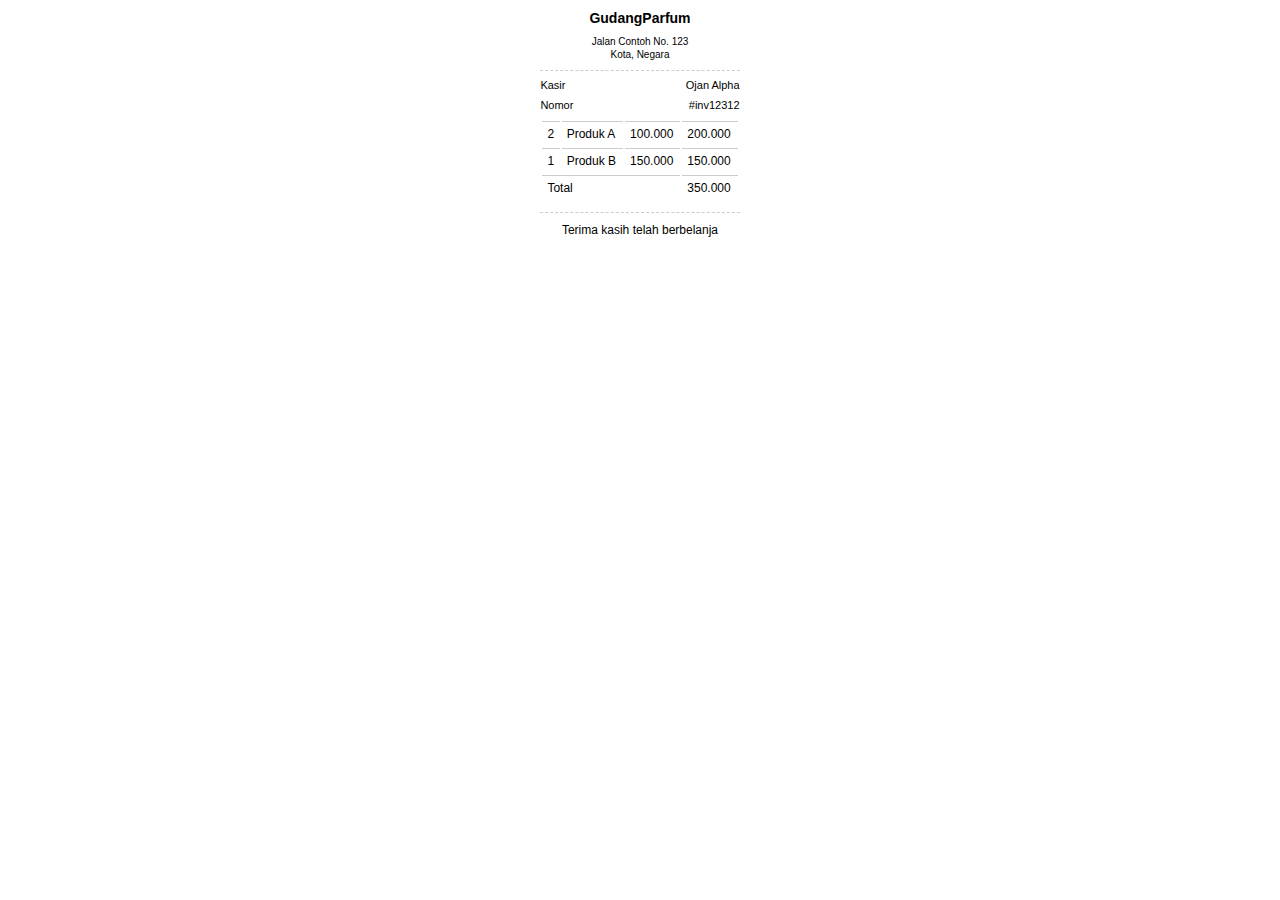
<file: versi-1.html>
<!DOCTYPE html>
<html>

<head>
    <style>
        * {
            margin: 0;
            padding: 0;
            box-sizing: border-box;
        }

        body {
            font-family: Arial, sans-serif;
            font-size: 12px;
        }

        .invoice-container {
            width: 58mm;
            margin: 0 auto;
            padding: 10px;
        }

        .invoice-header {
            text-align: center;
            margin-bottom: 10px;
        }

        .invoice-header h2 {
            font-size: 14px;
        }

        .invoice-info {
            margin-bottom: 10px;
            text-align: center;
        }

        .invoice-info p {
            margin: 2px 0;
            font-size: 10px;
        }

        .invoice-table {
            width: 100%;
            margin-bottom: 10px;
        }

        .invoice-table th,
        .invoice-table td {
            padding: 5px;
            text-align: left;
            /* border-bottom: 1px solid #ccc; */
            border-top: 1px solid #ccc;
            font-size: 12px;
        }

        .invoice-total {
            text-align: right;
            margin-top: 10px;
        }

        .invoice-total p {
            margin: 5px 0;
            text-align: center;
        }

        .info-kasir {
            display: flex;
            justify-content: space-between;
            margin-top: 8px;
            margin-bottom: 8px;
        }

        .info-kasir p {
            font-size: 11px;
            margin-bottom: 0px;
        }

        .garis {
            border-bottom: 1px dashed #ccc;
        }
    </style>
</head>

<body>
    <div class="invoice-container">
        <div class="invoice-header">
            <h2>GudangParfum</h2>
        </div>
        <div class="invoice-info">
            <p>Jalan Contoh No. 123</p>
            <p>Kota, Negara</p>
        </div>
        <div class="garis"></div>
        <div class="info-kasir">
            <p>Kasir</p>
            <p>Ojan Alpha</p>
        </div>
        <div class="info-kasir">
            <p>Nomor</p>
            <p>#inv12312</p>
        </div>
        <table class="invoice-table">
            <tbody>
                <tr>
                    <td>2</td>
                    <td>Produk A</td>
                    <td>100.000</td>
                    <td>200.000</td>
                </tr>
                <tr>
                    <td>1</td>
                    <td>Produk B</td>
                    <td>150.000</td>
                    <td>150.000</td>
                </tr>
                <tr>
                    <td colspan="3">Total</td>
                    <td>350.000</td>
                </tr>
            </tbody>
        </table>
        <div class="garis"></div>
        <div class="invoice-total">
            <p>Terima kasih telah berbelanja</p>
        </div>
    </div>
</body>
<script>
    // window.print();
</script>

</html>
</file>
